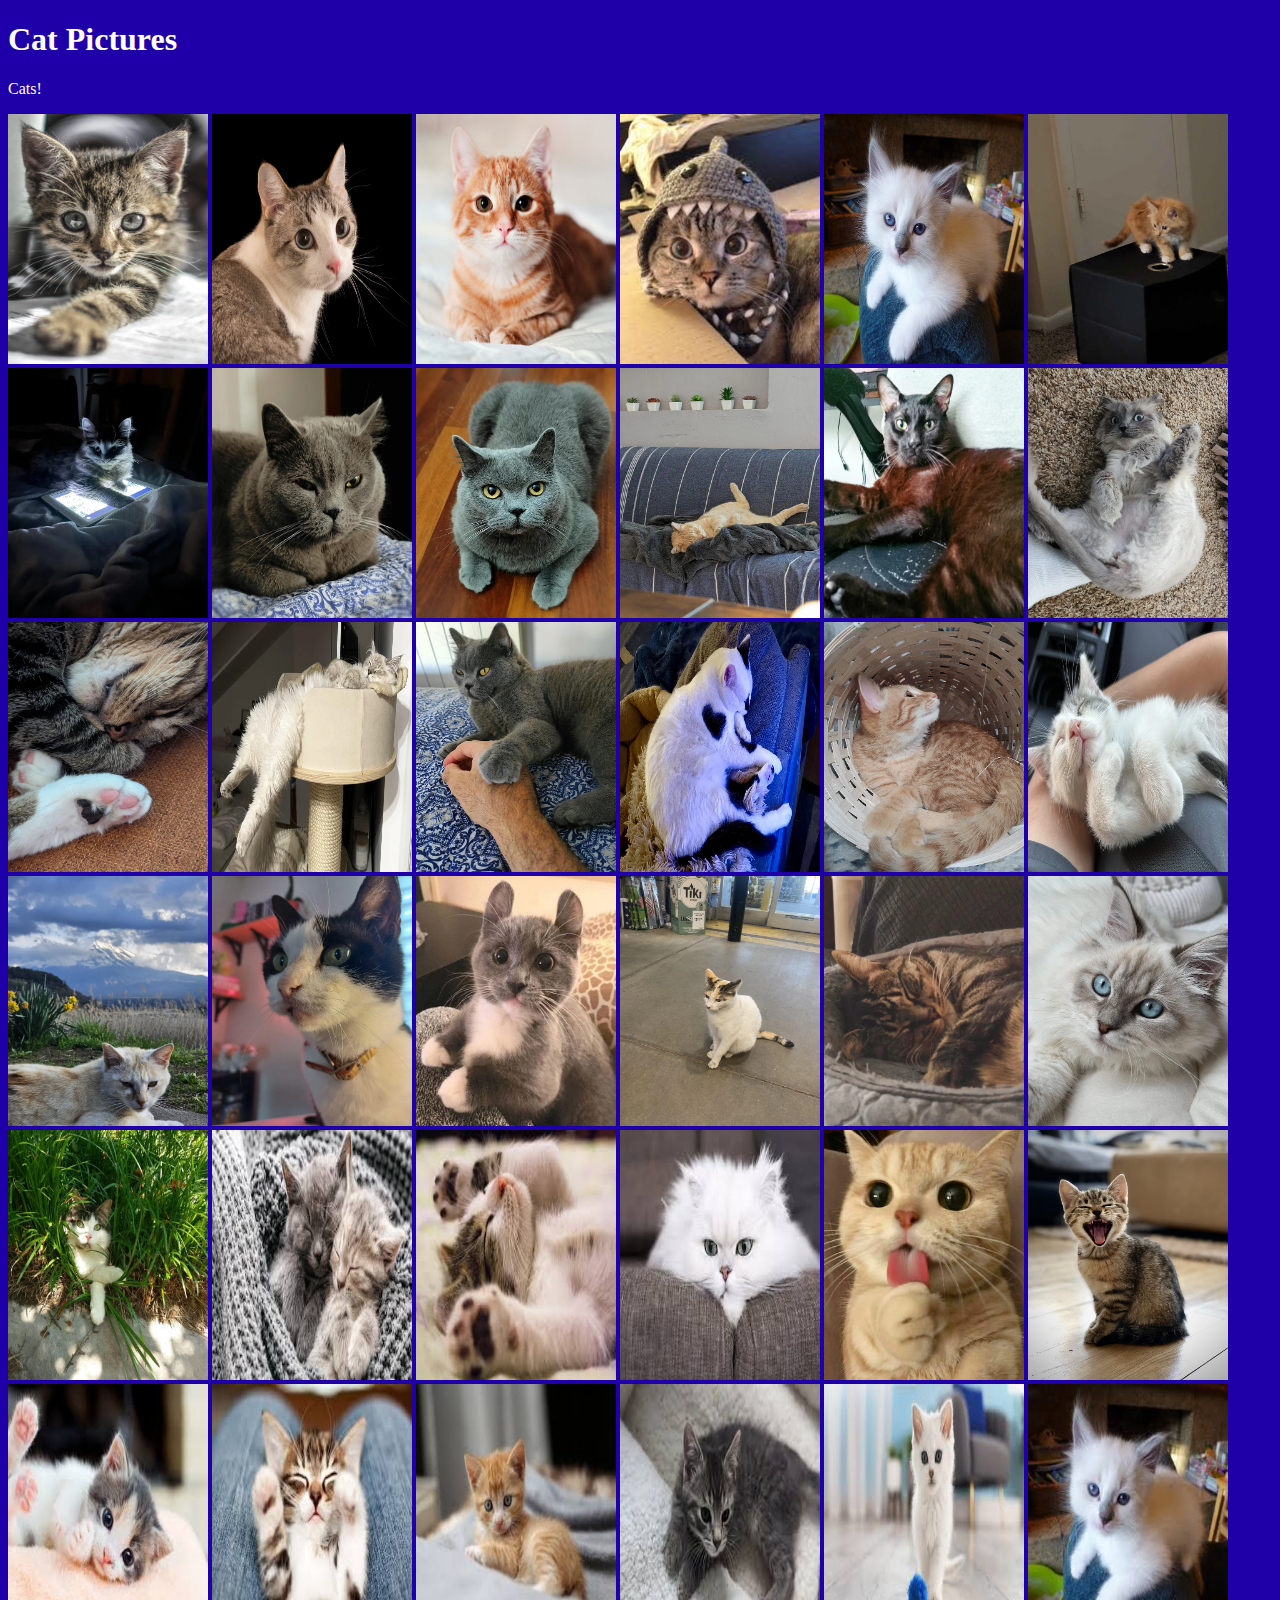
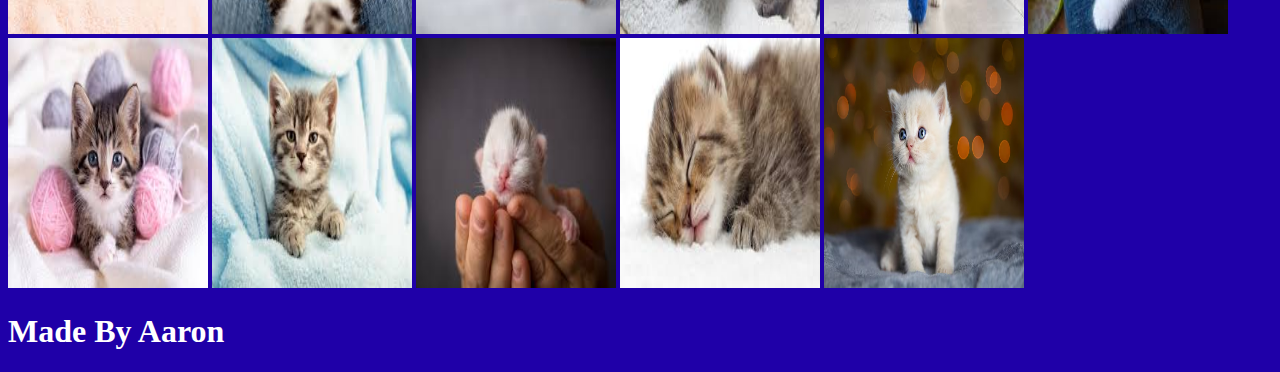
<file: index.html>
<!DOCTYPE html>


<head>
    <title>Cat Pictures</title>
    <link rel="stylesheet" type="text/css" href="mywebsite.css">
</head>

<body>
    <h1>Cat Pictures</h1>
    <p>Cats!</p>
    <img src="cat1.jpg" alt="Cat1" width="200" height="250">
    <img src="cat2.jpg" alt="Cat2" width = 200 height="250">
    <img src="cat3.jpg" alt="Cat3" width = 200 height ="250">
    <img src="cat4.jpg" alt="Cat4" width = 200 height ="250">
    <img src="cat5.jpg" alt="Cat5" width = 200 height="250">
    <img src="cat6.jpg" alt="cat6" width = 200 height="250">
    <img src="cat7.jpg" alt="cat7" width = 200 height="250">
    <img src="cat8.jpg" alt="cat8" width = 200 height="250">
    <img src="cat9.jpg" alt="cat9" width = 200 height="250">
    <img src="cat10.jpg" alt="cat10" width = 200 height="250">
    <img src="cat11.jpg" alt="cat11" width = 200 height="250">
    <img src="cat12.jpg" alt="cat12" width = 200 height="250">
    <img src="cat13.jpg" alt="cat13" width = 200 height="250">
    <img src="cat14.jpg" alt="cat14" width = 200 height="250">
    <img src="cat15.jpg" alt="cat15" width = 200 height="250">
    <img src="cat16.jpg" alt="cat16" width = 200 height="250">
    <img src="cat17.jpg" alt="cat17" width = 200 height="250">
    <img src="cat18.jpg" alt="cat18" width = 200 height="250">
    <img src="cat19.jpg" alt="cat19" width = 200 height="250">
    <img src="cat20.jpg" alt="cat20" width = 200 height="250">
    <img src="cat21.jpg" alt="cat21" width = 200 height="250">
    <img src="cat22.jpg" alt="cat22" width = 200 height="250">
    <img src="cat23.jpg" alt="cat23" width = 200 height="250">
    <img src="cat24.jpg" alt="cat24" width = 200 height="250">
    <img src="cat25.jpg" alt="cat25" width = 200 height="250">
    <img src="cat26.jpg" alt="cat26" width = 200 height="250">
    <img src="cat27.jpg" alt="cat27" width = 200 height="250">
    <img src="cat28.jpg" alt="cat28" width = 200 height="250">
    <img src="cat29.jpg" alt="cat29" width = 200 height="250">
    <img src="cat30.jpg" alt="cat30" width = 200 height="250">
    <img src="cat31.jpg" alt="cat31" width = 200 height="250">
    <img src="cat32.jpg" alt="cat32" width = 200 height="250">
    <img src="cat33.jpg" alt="cat33" width = 200 height="250">
    <img src="cat34.jpg" alt="cat34" width = 200 height="250">
    <img src="cat35.jpg" alt="cat35" width = 200 height="250">
    <img src="cat36.jpg" alt="cat36" width = 200 height="250">
    <img src="cat37.jpg" alt="cat37" width = 200 height="250">
    <img src="cat38.jpg" alt="cat38" width = 200 height="250">
    <img src="cat39.jpg" alt="cat39" width = 200 height="250">
    <img src="cat40.jpg" alt="cat40" width = 200 height="250">
    <img src="cat41.jpg" alt="cat41" width = 200 height="250">
</body>

<h1>Made By Aaron</h1>
</file>
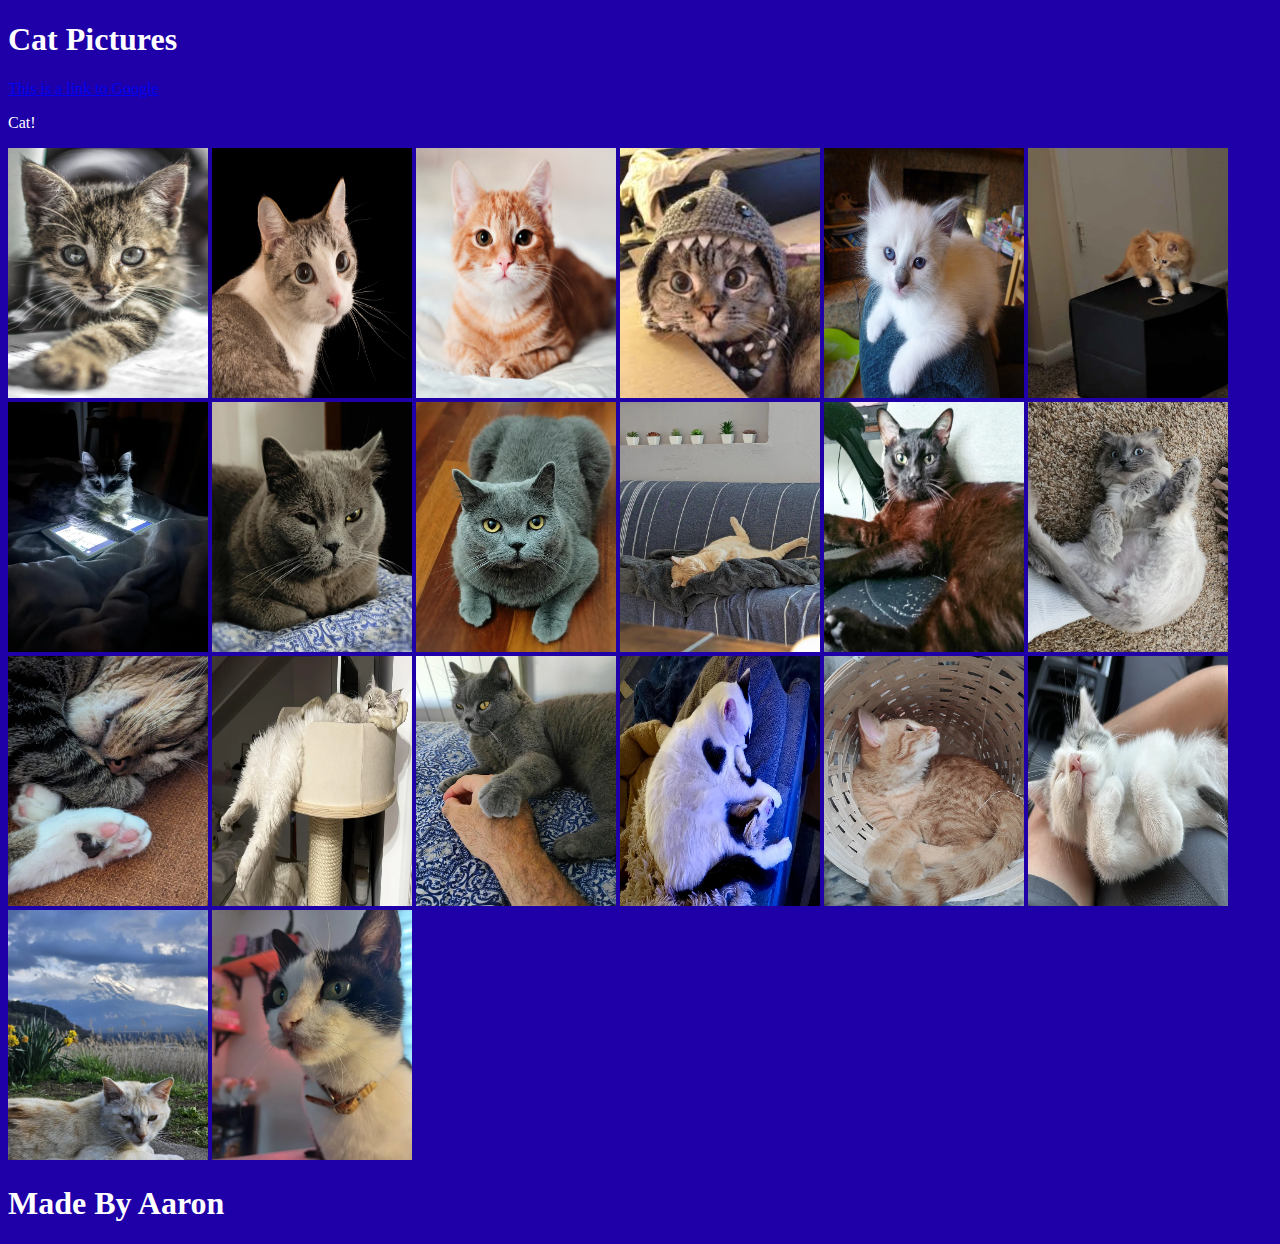
<file: mywebsite.html>
<!DOCTYPE html>


<head>
    <title>Cat Pictures</title>
    <link rel="stylesheet" type="text/css" href="mywebsite.css">
</head>

<body>
    <h1>Cat Pictures</h1>
    <a href="www.google.com">This is a link to Google</a>
    <p>Cat!</p>
    <img src="cat1.jpg" alt="Picture of a cat" width="200" height="250">
    <img src="cat2.jpg" alt="Cat2" width = 200 height="250">
    <img src="cat3.jpg" alt="Cat3" width = 200 height ="250">
    <img src="cat4.jpg" alt="Cat4" width = 200 height ="250">
    <img src="cat5.jpg" alt="Cat5" width = 200 height="250">
    <img src="cat6.jpg" alt="cat6" width = 200 height="250">
    <img src="cat7.jpg" alt="cat7" width = 200 height="250">
    <img src="cat8.jpg" alt="cat8" width = 200 height="250">
    <img src="cat9.jpg" alt="cat9" width = 200 height="250">
    <img src="cat10.jpg" alt="cat10" width = 200 height="250">
    <img src="cat11.jpg" alt="cat11" width = 200 height="250">
    <img src="cat12.jpg" alt="cat12" width = 200 height="250">
    <img src="cat13.jpg" alt="cat13" width = 200 height="250">
    <img src="cat14.jpg" alt="cat14" width = 200 height="250">
    <img src="cat15.jpg" alt="cat15" width = 200 height="250">
    <img src="cat16.jpg" alt="cat16" width = 200 height="250">
    <img src="cat17.jpg" alt="cat17" width = 200 height="250">
    <img src="cat18.jpg" alt="cat18" width = 200 height="250">
    <img src="cat19.jpg" alt="cat19" width = 200 height="250">
    <img src="cat20.jpg" alt="cat20" width = 200 height="250">

</body>

<h1>Made By Aaron</h1>
</file>
<file: mywebsite.css>
h1 {
    color: rgb(255, 255, 255);
}

p {
    color: white;
}

body{
    background-color: rgb(31, 0, 168);
}
</file>
